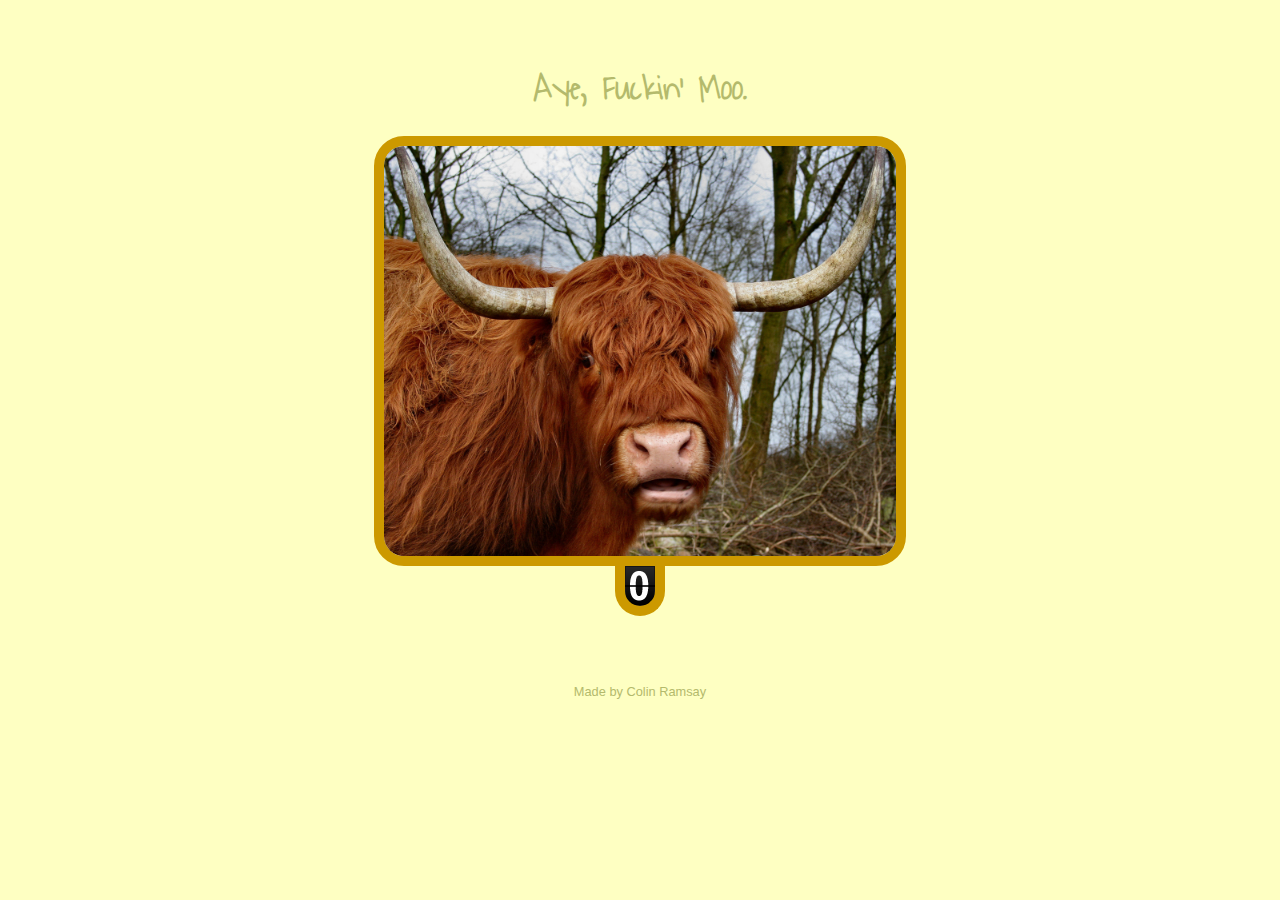
<file: index.html>
<!doctype html>
<!-- paulirish.com/2008/conditional-stylesheets-vs-css-hacks-answer-neither/ -->
<!--[if lt IE 7]> <html class="no-js lt-ie9 lt-ie8 lt-ie7" lang="en"> <![endif]-->
<!--[if IE 7]>    <html class="no-js lt-ie9 lt-ie8" lang="en"> <![endif]-->
<!--[if IE 8]>    <html class="no-js lt-ie9" lang="en"> <![endif]-->
<!-- Consider adding a manifest.appcache: h5bp.com/d/Offline -->
<!--[if gt IE 8]><!--> <html class="no-js" lang="en"> <!--<![endif]-->
<head>
  <meta charset="utf-8">

  <!-- Use the .htaccess and remove these lines to avoid edge case issues.
       More info: h5bp.com/i/378 -->
  <meta http-equiv="X-UA-Compatible" content="IE=edge,chrome=1">

  <title></title>
  <meta name="description" content="">

  <!-- Mobile viewport optimized: h5bp.com/viewport -->
  <meta name="viewport" content="width=device-width">

  <!-- Place favicon.ico and apple-touch-icon.png in the root directory: mathiasbynens.be/notes/touch-icons -->

  <link rel="stylesheet" href="css/style.css">
  <link href='http://fonts.googleapis.com/css?family=Waiting+for+the+Sunrise' rel='stylesheet' type='text/css'>
  <!-- More ideas for your <head> here: h5bp.com/d/head-Tips -->

  <!-- All JavaScript at the bottom, except this Modernizr build.
       Modernizr enables HTML5 elements & feature detects for optimal performance.
       Create your own custom Modernizr build: www.modernizr.com/download/ -->
  <script src="js/libs/modernizr-2.5.2.min.js"></script>

</head>
<body>
  <!-- Prompt IE 6 users to install Chrome Frame. Remove this if you support IE 6.
       chromium.org/developers/how-tos/chrome-frame-getting-started -->
  <!--[if lt IE 7]><p class=chromeframe>Your browser is <em>ancient!</em> <a href="http://browsehappy.com/">Upgrade to a different browser</a> or <a href="http://www.google.com/chromeframe/?redirect=true">install Google Chrome Frame</a> to experience this site.</p><![endif]-->
  <header>
  <h1>Aye, Fuckin' Moo.</h1>
  </header>
  <div role="main">
    <div id="cow"><img src="img/highland.jpg" alt="AYE A FUCKIN COW" /></div>
    <div id="cownter"></div>
  </div>
  <footer>
  <p><a href="https://github.com/colinramsay/heresyercow">Made by Colin Ramsay</a></p>
  </footer>


  <!-- JavaScript at the bottom for fast page loading -->

  <!-- Grab Google CDN's jQuery, with a protocol relative URL; fall back to local if offline -->
  <script src="//ajax.googleapis.com/ajax/libs/jquery/1.7.1/jquery.min.js"></script>
  <script>window.jQuery || document.write('<script src="js/libs/jquery-1.7.1.min.js"><\/script>')</script>

  <script src="js/libs/jquery.easing.1.3.js"></script>
  <script src="js/libs/jquery.flipCounter.1.2.pack.js"></script>
  <script src="js/libs/soundmanager2.js?v=2"></script>
  <!-- scripts concatenated and minified via build script -->
  <script src="js/plugins.js"></script>
  <script src="js/script.js?v=7"></script>
  <!-- end scripts -->

  <!-- Asynchronous Google Analytics snippet. Change UA-XXXXX-X to be your site's ID.
       mathiasbynens.be/notes/async-analytics-snippet -->
  <script>
    var _gaq=[['_setAccount','UA-XXXXX-X'],['_trackPageview']];
    (function(d,t){var g=d.createElement(t),s=d.getElementsByTagName(t)[0];
    g.src=('https:'==location.protocol?'//ssl':'//www')+'.google-analytics.com/ga.js';
    s.parentNode.insertBefore(g,s)}(document,'script'));
  </script>
</body>
</html>
</file>
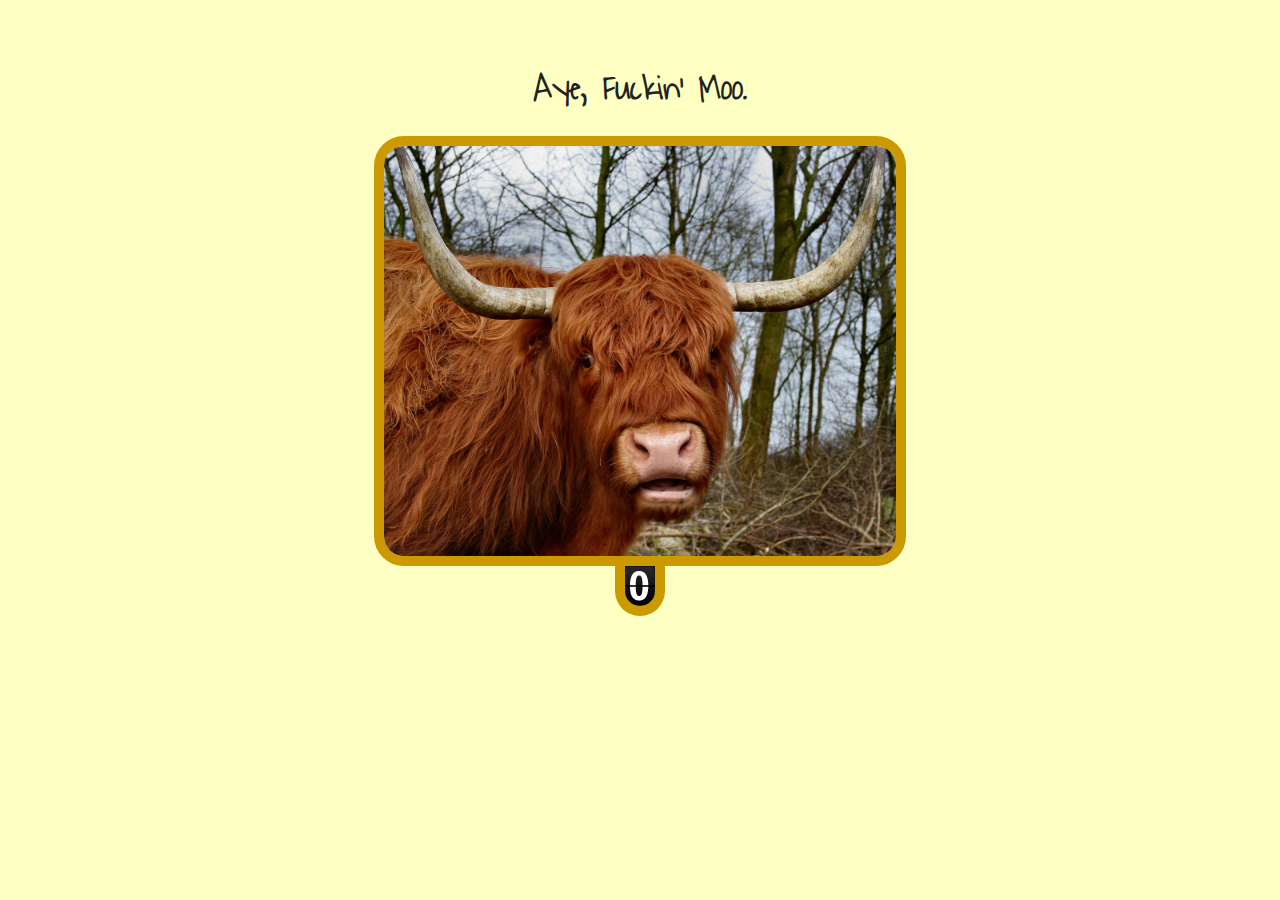
<file: publish/index.html>
<!doctype html>

<!--[if lt IE 7]><html class="no-js lt-ie9 lt-ie8 lt-ie7" lang=en><![endif]-->
<!--[if IE 7]><html class="no-js lt-ie9 lt-ie8" lang=en><![endif]-->
<!--[if IE 8]><html class="no-js lt-ie9" lang=en><![endif]-->

<!--[if gt IE 8]><!--> <html class=no-js lang=en> <!--<![endif]-->
<head>
  <meta charset=utf-8>

  
  <meta http-equiv=X-UA-Compatible content="IE=edge,chrome=1">

  <title></title>
  <meta name=description content="">

  
  <meta name=viewport content="width=device-width">

  

  <link rel=stylesheet href='css/3a704e6.css'>
  <link href='http://fonts.googleapis.com/css?family=Waiting+for+the+Sunrise' rel=stylesheet type='text/css'>
  

  
  <script src="js/libs/modernizr-2.5.2.min.js"></script>

</head>
<body>
  
  <!--[if lt IE 7]><p class=chromeframe>Your browser is <em>ancient!</em> <a href="http://browsehappy.com/">Upgrade to a different browser</a> or <a href="http://www.google.com/chromeframe/?redirect=true">install Google Chrome Frame</a> to experience this site.</p><![endif]-->
  <header>
  <h1>Aye, Fuckin' Moo.</h1>
  </header>
  <div role=main>
    <div id=cow><img src="img/highland.jpg" alt="AYE A FUCKIN COW"/></div>
    <div id=cownter></div>
  </div>
  <footer>

  </footer>


  

  
  <script src="//ajax.googleapis.com/ajax/libs/jquery/1.7.1/jquery.min.js"></script>
  <script>window.jQuery||document.write('<script src="js/libs/jquery-1.7.1.min.js"><\/script>');</script>

  <script src="js/libs/jquery.easing.1.3.js"></script>
  <script src="js/libs/jquery.flipCounter.1.2.pack.js"></script>
  <script src="js/libs/soundmanager2-nodebug-jsmin.js"></script>
  <script src='js/c7ded73.js'></script>

  
  <script>var _gaq=[["_setAccount","UA-XXXXX-X"],["_trackPageview"]];(function(e,a){var c=e.createElement(a),b=e.getElementsByTagName(a)[0];c.src=("https:"==location.protocol?"//ssl":"//www")+".google-analytics.com/ga.js";b.parentNode.insertBefore(c,b)}(document,"script"));</script>
</body>
</html>
</file>
<file: css/style.css>
/*
 * HTML5 Boilerplate
 *
 * What follows is the result of much research on cross-browser styling.
 * Credit left inline and big thanks to Nicolas Gallagher, Jonathan Neal,
 * Kroc Camen, and the H5BP dev community and team.
 *
 * Detailed information about this CSS: h5bp.com/css
 *
 * ==|== normalize ==========================================================
 */


/* =============================================================================
   HTML5 display definitions
   ========================================================================== */

article, aside, details, figcaption, figure, footer, header, hgroup, nav, section { display: block; }
audio, canvas, video { display: inline-block; *display: inline; *zoom: 1; }
audio:not([controls]) { display: none; }
[hidden] { display: none; }


/* =============================================================================
   Base
   ========================================================================== */

/*
 * 1. Correct text resizing oddly in IE6/7 when body font-size is set using em units
 * 2. Prevent iOS text size adjust on device orientation change, without disabling user zoom: h5bp.com/g
 */

html { font-size: 100%; -webkit-text-size-adjust: 100%; -ms-text-size-adjust: 100%; }

html, button, input, select, textarea { font-family: sans-serif; color: #222; }

body { margin: 0; font-size: 1em; line-height: 1.4; }

/*
 * Remove text-shadow in selection highlight: h5bp.com/i
 * These selection declarations have to be separate
 * Also: hot pink! (or customize the background color to match your design)
 */

::-moz-selection { background: #fe57a1; color: #fff; text-shadow: none; }
::selection { background: #fe57a1; color: #fff; text-shadow: none; }


/* =============================================================================
   Links
   ========================================================================== */

a { color: #00e; }
a:visited { color: #551a8b; }
a:hover { color: #06e; }
a:focus { outline: thin dotted; }

/* Improve readability when focused and hovered in all browsers: h5bp.com/h */
a:hover, a:active { outline: 0; }


/* =============================================================================
   Typography
   ========================================================================== */

abbr[title] { border-bottom: 1px dotted; }

b, strong { font-weight: bold; }

blockquote { margin: 1em 40px; }

dfn { font-style: italic; }

hr { display: block; height: 1px; border: 0; border-top: 1px solid #ccc; margin: 1em 0; padding: 0; }

ins { background: #ff9; color: #000; text-decoration: none; }

mark { background: #ff0; color: #000; font-style: italic; font-weight: bold; }

/* Redeclare monospace font family: h5bp.com/j */
pre, code, kbd, samp { font-family: monospace, serif; _font-family: 'courier new', monospace; font-size: 1em; }

/* Improve readability of pre-formatted text in all browsers */
pre { white-space: pre; white-space: pre-wrap; word-wrap: break-word; }

q { quotes: none; }
q:before, q:after { content: ""; content: none; }

small { font-size: 85%; }

/* Position subscript and superscript content without affecting line-height: h5bp.com/k */
sub, sup { font-size: 75%; line-height: 0; position: relative; vertical-align: baseline; }
sup { top: -0.5em; }
sub { bottom: -0.25em; }


/* =============================================================================
   Lists
   ========================================================================== */

ul, ol { margin: 1em 0; padding: 0 0 0 40px; }
dd { margin: 0 0 0 40px; }
nav ul, nav ol { list-style: none; list-style-image: none; margin: 0; padding: 0; }


/* =============================================================================
   Embedded content
   ========================================================================== */

/*
 * 1. Improve image quality when scaled in IE7: h5bp.com/d
 * 2. Remove the gap between images and borders on image containers: h5bp.com/i/440
 */

img { border: 0; -ms-interpolation-mode: bicubic; vertical-align: middle; }

/*
 * Correct overflow not hidden in IE9
 */

svg:not(:root) { overflow: hidden; }


/* =============================================================================
   Figures
   ========================================================================== */

figure { margin: 0; }


/* =============================================================================
   Forms
   ========================================================================== */

form { margin: 0; }
fieldset { border: 0; margin: 0; padding: 0; }

/* Indicate that 'label' will shift focus to the associated form element */
label { cursor: pointer; }

/*
 * 1. Correct color not inheriting in IE6/7/8/9
 * 2. Correct alignment displayed oddly in IE6/7
 */

legend { border: 0; *margin-left: -7px; padding: 0; white-space: normal; }

/*
 * 1. Correct font-size not inheriting in all browsers
 * 2. Remove margins in FF3/4 S5 Chrome
 * 3. Define consistent vertical alignment display in all browsers
 */

button, input, select, textarea { font-size: 100%; margin: 0; vertical-align: baseline; *vertical-align: middle; }

/*
 * 1. Define line-height as normal to match FF3/4 (set using !important in the UA stylesheet)
 */

button, input { line-height: normal; }

/*
 * 1. Display hand cursor for clickable form elements
 * 2. Allow styling of clickable form elements in iOS
 * 3. Correct inner spacing displayed oddly in IE7 (doesn't effect IE6)
 */

button, input[type="button"], input[type="reset"], input[type="submit"] { cursor: pointer; -webkit-appearance: button; *overflow: visible; }

/*
 * Re-set default cursor for disabled elements
 */

button[disabled], input[disabled] { cursor: default; }

/*
 * Consistent box sizing and appearance
 */

input[type="checkbox"], input[type="radio"] { box-sizing: border-box; padding: 0; *width: 13px; *height: 13px; }
input[type="search"] { -webkit-appearance: textfield; -moz-box-sizing: content-box; -webkit-box-sizing: content-box; box-sizing: content-box; }
input[type="search"]::-webkit-search-decoration, input[type="search"]::-webkit-search-cancel-button { -webkit-appearance: none; }

/*
 * Remove inner padding and border in FF3/4: h5bp.com/l
 */

button::-moz-focus-inner, input::-moz-focus-inner { border: 0; padding: 0; }

/*
 * 1. Remove default vertical scrollbar in IE6/7/8/9
 * 2. Allow only vertical resizing
 */

textarea { overflow: auto; vertical-align: top; resize: vertical; }

/* Colors for form validity */
input:valid, textarea:valid {  }
input:invalid, textarea:invalid { background-color: #f0dddd; }


/* =============================================================================
   Tables
   ========================================================================== */

table { border-collapse: collapse; border-spacing: 0; }
td { vertical-align: top; }


/* =============================================================================
   Chrome Frame Prompt
   ========================================================================== */

.chromeframe { margin: 0.2em 0; background: #ccc; color: black; padding: 0.2em 0; }


/* ==|== primary styles =====================================================
   Author:
   ========================================================================== */

body { background: #FEFFC2;}
h1 {font-family: 'Waiting for the Sunrise', cursive;font-size: 35px;text-align:center; margin-top: 5%; color: #B4BA6C;}
div#cow     { width: 40%; margin: 20px auto 0 auto; border: 10px solid #CC9900; border-radius: 30px; -moz-border-radius: 30px; -khtml-border-radius: 30px; -webkit-border-radius: 30px; }
#cow img    { cursor: pointer; width: 100%; -moz-border-radius: 20px; -khtml-border-radius: 20px; -webkit-border-radius: 20px; }

#cownter    { margin: 0 auto 5% auto; width: 200px; text-align: center;  }
#cownter span { 
  border-bottom: 10px solid #CC9900; 
  border-left: 10px solid #CC9900; 
  border-right: 10px solid #CC9900; 
  -webkit-border-bottom-right-radius: 30px;
  -webkit-border-bottom-left-radius: 30px;
  -moz-border-radius-bottomright: 30px;
  -moz-border-radius-bottomleft: 30px;
  border-bottom-right-radius: 30px;
  border-bottom-left-radius: 30px;
}


footer {
  text-align: center;
}

footer a:visited {
  color: #B4BA6C;
}

footer a {
  color: #B4BA6C;
  text-decoration: none;
  font-size: 80%;
  margin-top: 50px;
}








/* ==|== media queries ======================================================
   EXAMPLE Media Query for Responsive Design.
   This example overrides the primary ('mobile first') styles
   Modify as content requires.
   ========================================================================== */

@media only screen and (min-width: 35em) {
  /* Style adjustments for viewports that meet the condition */
}



/* ==|== non-semantic helper classes ========================================
   Please define your styles before this section.
   ========================================================================== */

/* For image replacement */
.ir { display: block; border: 0; text-indent: -999em; overflow: hidden; background-color: transparent; background-repeat: no-repeat; text-align: left; direction: ltr; *line-height: 0; }
.ir br { display: none; }

/* Hide from both screenreaders and browsers: h5bp.com/u */
.hidden { display: none !important; visibility: hidden; }

/* Hide only visually, but have it available for screenreaders: h5bp.com/v */
.visuallyhidden { border: 0; clip: rect(0 0 0 0); height: 1px; margin: -1px; overflow: hidden; padding: 0; position: absolute; width: 1px; }

/* Extends the .visuallyhidden class to allow the element to be focusable when navigated to via the keyboard: h5bp.com/p */
.visuallyhidden.focusable:active, .visuallyhidden.focusable:focus { clip: auto; height: auto; margin: 0; overflow: visible; position: static; width: auto; }

/* Hide visually and from screenreaders, but maintain layout */
.invisible { visibility: hidden; }

/* Contain floats: h5bp.com/q */
.clearfix:before, .clearfix:after { content: ""; display: table; }
.clearfix:after { clear: both; }
.clearfix { *zoom: 1; }



/* ==|== print styles =======================================================
   Print styles.
   Inlined to avoid required HTTP connection: h5bp.com/r
   ========================================================================== */

@media print {
  * { background: transparent !important; color: black !important; box-shadow:none !important; text-shadow: none !important; filter:none !important; -ms-filter: none !important; } /* Black prints faster: h5bp.com/s */
  a, a:visited { text-decoration: underline; }
  a[href]:after { content: " (" attr(href) ")"; }
  abbr[title]:after { content: " (" attr(title) ")"; }
  .ir a:after, a[href^="javascript:"]:after, a[href^="#"]:after { content: ""; }  /* Don't show links for images, or javascript/internal links */
  pre, blockquote { border: 1px solid #999; page-break-inside: avoid; }
  thead { display: table-header-group; } /* h5bp.com/t */
  tr, img { page-break-inside: avoid; }
  img { max-width: 100% !important; }
  @page { margin: 0.5cm; }
  p, h2, h3 { orphans: 3; widows: 3; }
  h2, h3 { page-break-after: avoid; }
}
</file>
<file: publish/css/3a704e6.css>
article,aside,details,figcaption,figure,footer,header,hgroup,nav,section{display:block}audio,canvas,video{display:inline-block;*display:inline;*zoom:1}audio:not([controls]){display:none}[hidden]{display:none}html{font-size:100%;-webkit-text-size-adjust:100%;-ms-text-size-adjust:100%}html,button,input,select,textarea{font-family:sans-serif;color:#222}body{margin:0;font-size:1em;line-height:1.4}::-moz-selection{background:#fe57a1;color:#fff;text-shadow:none}::selection{background:#fe57a1;color:#fff;text-shadow:none}a{color:#00e}a:visited{color:#551a8b}a:hover{color:#06e}a:focus{outline:thin dotted}a:hover,a:active{outline:0}abbr[title]{border-bottom:1px dotted}b,strong{font-weight:bold}blockquote{margin:1em 40px}dfn{font-style:italic}hr{display:block;height:1px;border:0;border-top:1px solid #ccc;margin:1em 0;padding:0}ins{background:#ff9;color:#000;text-decoration:none}mark{background:#ff0;color:#000;font-style:italic;font-weight:bold}pre,code,kbd,samp{font-family:monospace,serif;_font-family:'courier new',monospace;font-size:1em}pre{white-space:pre;white-space:pre-wrap;word-wrap:break-word}q{quotes:none}q:before,q:after{content:"";content:none}small{font-size:85%}sub,sup{font-size:75%;line-height:0;position:relative;vertical-align:baseline}sup{top:-0.5em}sub{bottom:-0.25em}ul,ol{margin:1em 0;padding:0 0 0 40px}dd{margin:0 0 0 40px}nav ul,nav ol{list-style:none;list-style-image:none;margin:0;padding:0}img{border:0;-ms-interpolation-mode:bicubic;vertical-align:middle}svg:not(:root){overflow:hidden}figure{margin:0}form{margin:0}fieldset{border:0;margin:0;padding:0}label{cursor:pointer}legend{border:0;*margin-left:-7px;padding:0;white-space:normal}button,input,select,textarea{font-size:100%;margin:0;vertical-align:baseline;*vertical-align:middle}button,input{line-height:normal}button,input[type="button"],input[type="reset"],input[type="submit"]{cursor:pointer;-webkit-appearance:button;*overflow:visible}button[disabled],input[disabled]{cursor:default}input[type="checkbox"],input[type="radio"]{box-sizing:border-box;padding:0;*width:13px;*height:13px}input[type="search"]{-webkit-appearance:textfield;-moz-box-sizing:content-box;-webkit-box-sizing:content-box;box-sizing:content-box}input[type="search"]::-webkit-search-decoration,input[type="search"]::-webkit-search-cancel-button{-webkit-appearance:none}button::-moz-focus-inner,input::-moz-focus-inner{border:0;padding:0}textarea{overflow:auto;vertical-align:top;resize:vertical}input:invalid,textarea:invalid{background-color:#f0dddd}table{border-collapse:collapse;border-spacing:0}td{vertical-align:top}.chromeframe{margin:.2em 0;background:#ccc;color:black;padding:.2em 0}body{background:#feffc2}h1{font-family:'Waiting for the Sunrise',cursive;font-size:35px;text-align:center;margin-top:5%}div#cow{width:40%;margin:20px auto 0 auto;border:10px solid #c90;border-radius:30px;-moz-border-radius:30px;-khtml-border-radius:30px;-webkit-border-radius:30px}#cow img{cursor:pointer;width:100%;-moz-border-radius:20px;-khtml-border-radius:20px;-webkit-border-radius:20px}#cownter{margin:0 auto 5% auto;width:200px;text-align:center}#cownter span{border-bottom:10px solid #c90;border-left:10px solid #c90;border-right:10px solid #c90;-webkit-border-bottom-right-radius:30px;-webkit-border-bottom-left-radius:30px;-moz-border-radius-bottomright:30px;-moz-border-radius-bottomleft:30px;border-bottom-right-radius:30px;border-bottom-left-radius:30px}.ir{display:block;border:0;text-indent:-999em;overflow:hidden;background-color:transparent;background-repeat:no-repeat;text-align:left;direction:ltr;*line-height:0}.ir br{display:none}.hidden{display:none!important;visibility:hidden}.visuallyhidden{border:0;clip:rect(0 0 0 0);height:1px;margin:-1px;overflow:hidden;padding:0;position:absolute;width:1px}.visuallyhidden.focusable:active,.visuallyhidden.focusable:focus{clip:auto;height:auto;margin:0;overflow:visible;position:static;width:auto}.invisible{visibility:hidden}.clearfix:before,.clearfix:after{content:"";display:table}.clearfix:after{clear:both}.clearfix{*zoom:1}@media print{*{background:transparent!important;color:black!important;box-shadow:none!important;text-shadow:none!important;filter:none!important;-ms-filter:none!important}a,a:visited{text-decoration:underline}a[href]:after{content:" (" attr(href) ")"}abbr[title]:after{content:" (" attr(title) ")"}.ir a:after,a[href^="javascript:"]:after,a[href^="#"]:after{content:""}pre,blockquote{border:1px solid #999;page-break-inside:avoid}thead{display:table-header-group}tr,img{page-break-inside:avoid}img{max-width:100%!important}@page{margin:.5cm}p,h2,h3{orphans:3;widows:3}h2,h3{page-break-after:avoid}}
</file>
